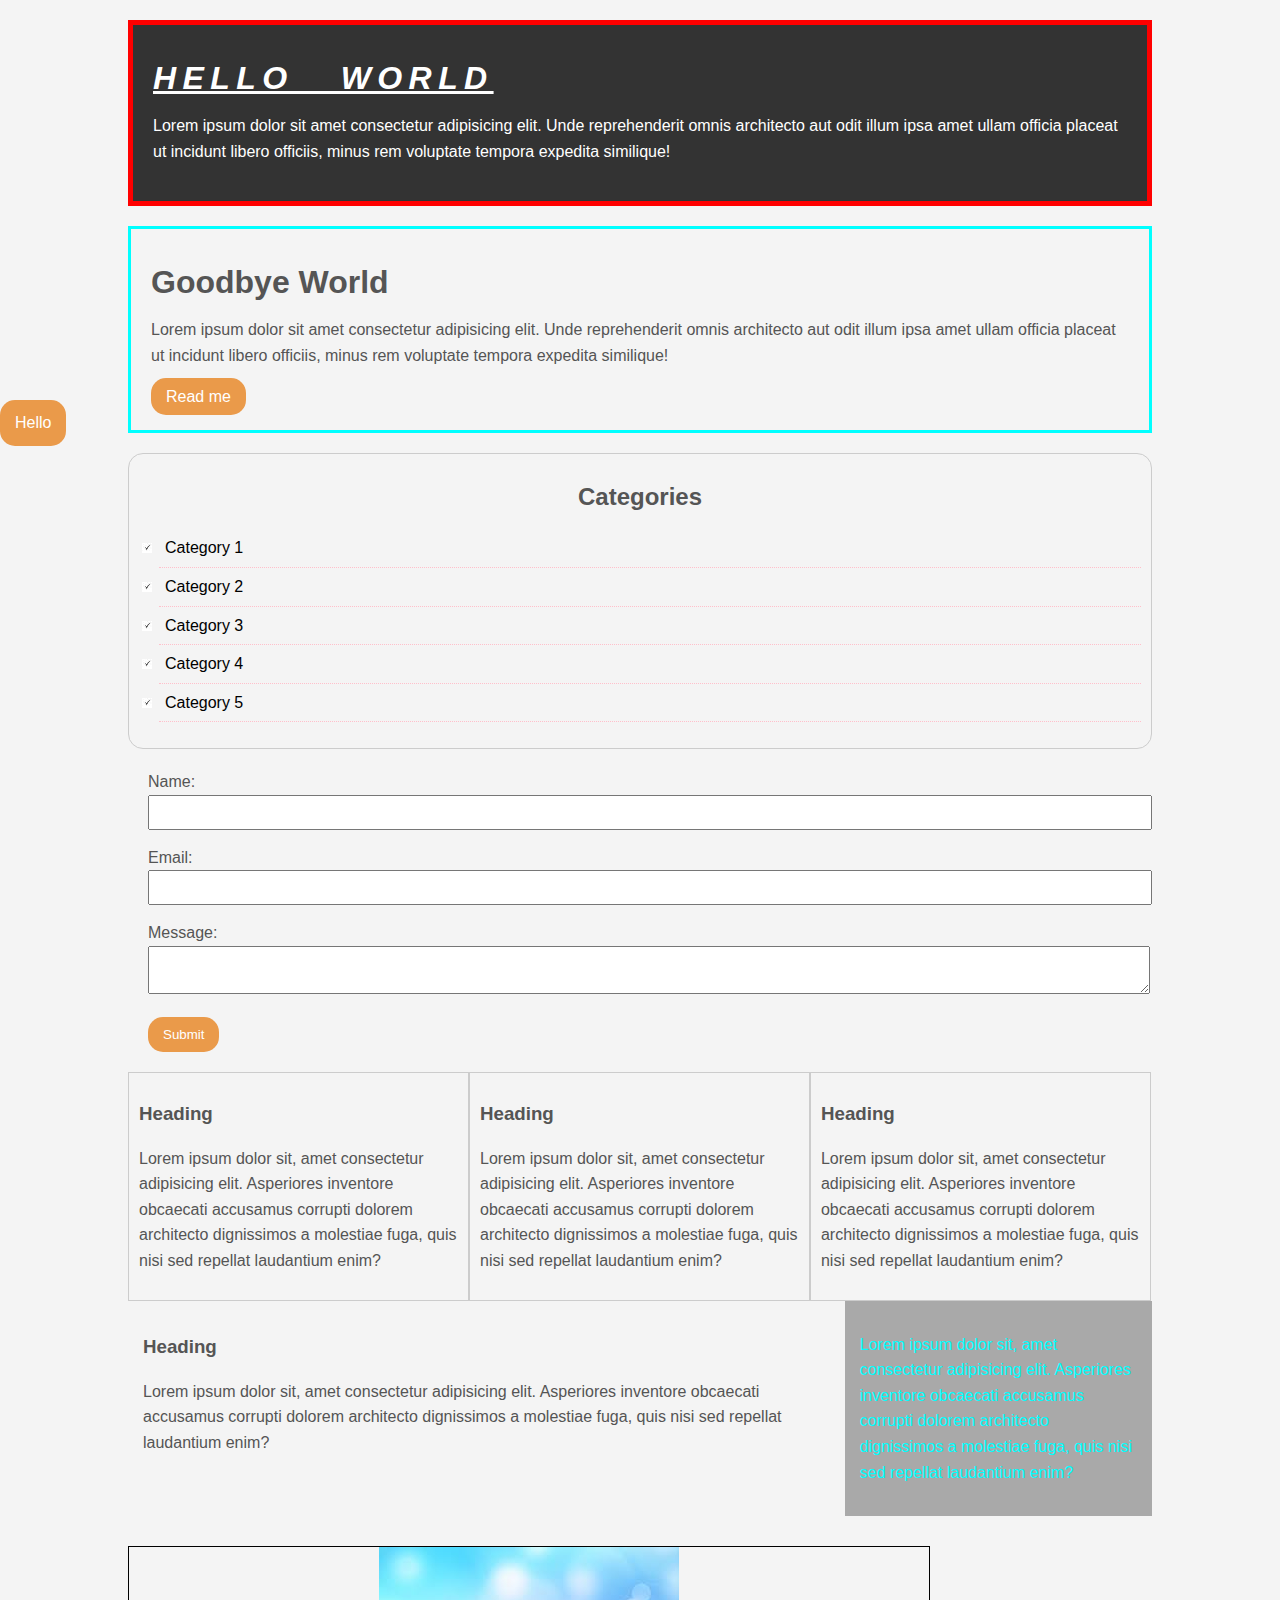
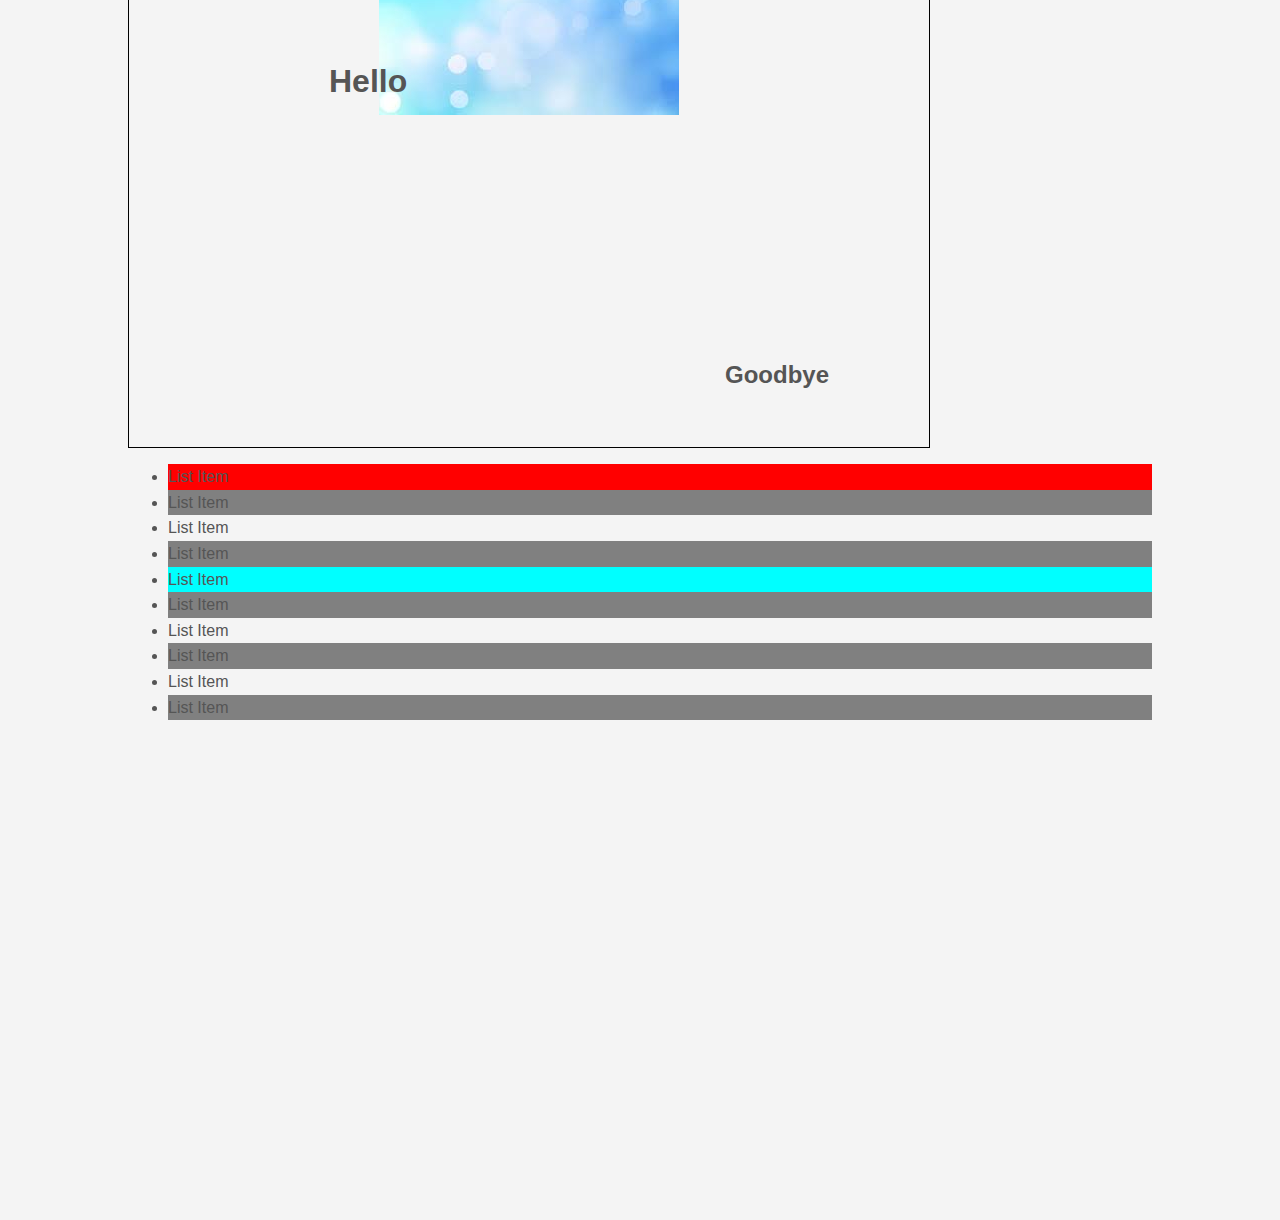
<file: csssheet/index.html>
<!DOCTYPE html>
<html lang="en">

<head>
    <meta charset="UTF-8">
    <meta http-equiv="X-UA-Compatible" content="IE=edge">
    <meta name="viewport" content="width=device-width, initial-scale=1.0">
    <title>CSS Crash Course</title>
    <link rel="stylesheet" type="text/css" href="./css/style.css">
</head>

<body>
    <div class="container">
        <div class="box-1">
            <h1>Hello World</h1>
            <p>Lorem ipsum dolor sit amet consectetur adipisicing elit. Unde reprehenderit omnis architecto aut odit
                illum
                ipsa
                amet ullam officia placeat ut incidunt libero officiis, minus rem voluptate tempora expedita similique!
            </p>
        </div>
        <div class="box-2">
            <h1>Goodbye World</h1>
            <p>Lorem ipsum dolor sit amet consectetur adipisicing elit. Unde reprehenderit omnis architecto aut odit
                illum
                ipsa
                amet ullam officia placeat ut incidunt libero officiis, minus rem voluptate tempora expedita similique!
            </p>
            <a class="button" href="">Read me</a>
        </div>
        <div class="categories">
            <h2>Categories</h2>
            <ul>
                <li><a href="#">Category 1</a></li>
                <li><a href="#">Category 2</a></li>
                <li><a href="#">Category 3</a></li>
                <li><a href="#">Category 4</a></li>
                <li><a href="something">Category 5</a></li>
            </ul>
        </div>

        <form class="my-form">
            <div class="form-group">
                <label>Name: </label>
                <input type="text" name="name">
            </div>
            <div class="form-group">
                <label>Email: </label>
                <input type="text" name="email">
            </div>
            <div class="form-group">
                <label>Message: </label>
                <textarea name="message"></textarea>
            </div>

            <input class='button' type="submit" value="Submit" name="">
        </form>

        <div class="block">
            <h3>Heading</h3>
            <p>
                Lorem ipsum dolor sit, amet consectetur adipisicing elit. Asperiores inventore obcaecati accusamus
                corrupti dolorem architecto dignissimos a molestiae fuga, quis nisi sed repellat laudantium enim?
            </p>
        </div>
        <div class="block">
            <h3>Heading</h3>
            <p>
                Lorem ipsum dolor sit, amet consectetur adipisicing elit. Asperiores inventore obcaecati accusamus
                corrupti dolorem architecto dignissimos a molestiae fuga, quis nisi sed repellat laudantium enim?
            </p>
        </div>
        <div class="block">
            <h3>Heading</h3>
            <p>
                Lorem ipsum dolor sit, amet consectetur adipisicing elit. Asperiores inventore obcaecati accusamus
                corrupti dolorem architecto dignissimos a molestiae fuga, quis nisi sed repellat laudantium enim?
            </p>
        </div>

        <div class="clr"></div>

        <div id="main-block">
            <h3>Heading</h3>
            <p>
                Lorem ipsum dolor sit, amet consectetur adipisicing elit. Asperiores inventore obcaecati accusamus
                corrupti dolorem architecto dignissimos a molestiae fuga, quis nisi sed repellat laudantium enim?
            </p>
        </div>
        <div id="sidebar">
            <p>
                Lorem ipsum dolor sit, amet consectetur adipisicing elit. Asperiores inventore obcaecati accusamus
                corrupti dolorem architecto dignissimos a molestiae fuga, quis nisi sed repellat laudantium enim?
            </p>
        </div>
        <div class="clr"></div>

        <div class="p-box">
            <h1>Hello</h1>
            <h2>Goodbye</h2>
        </div>
        <ul class="my-list">
            <li>List Item</li>
            <li>List Item</li>
            <li>List Item</li>
            <li>List Item</li>
            <li>List Item</li>
            <li>List Item</li>
            <li>List Item</li>
            <li>List Item</li>
            <li>List Item</li>
            <li>List Item</li>
        </ul>
    </div>
    <!--container ends-->
    <a class="fix-me button" href="">Hello</a>

    <div style="margin-top: 500px;"></div>
</body>

</html>
</file>
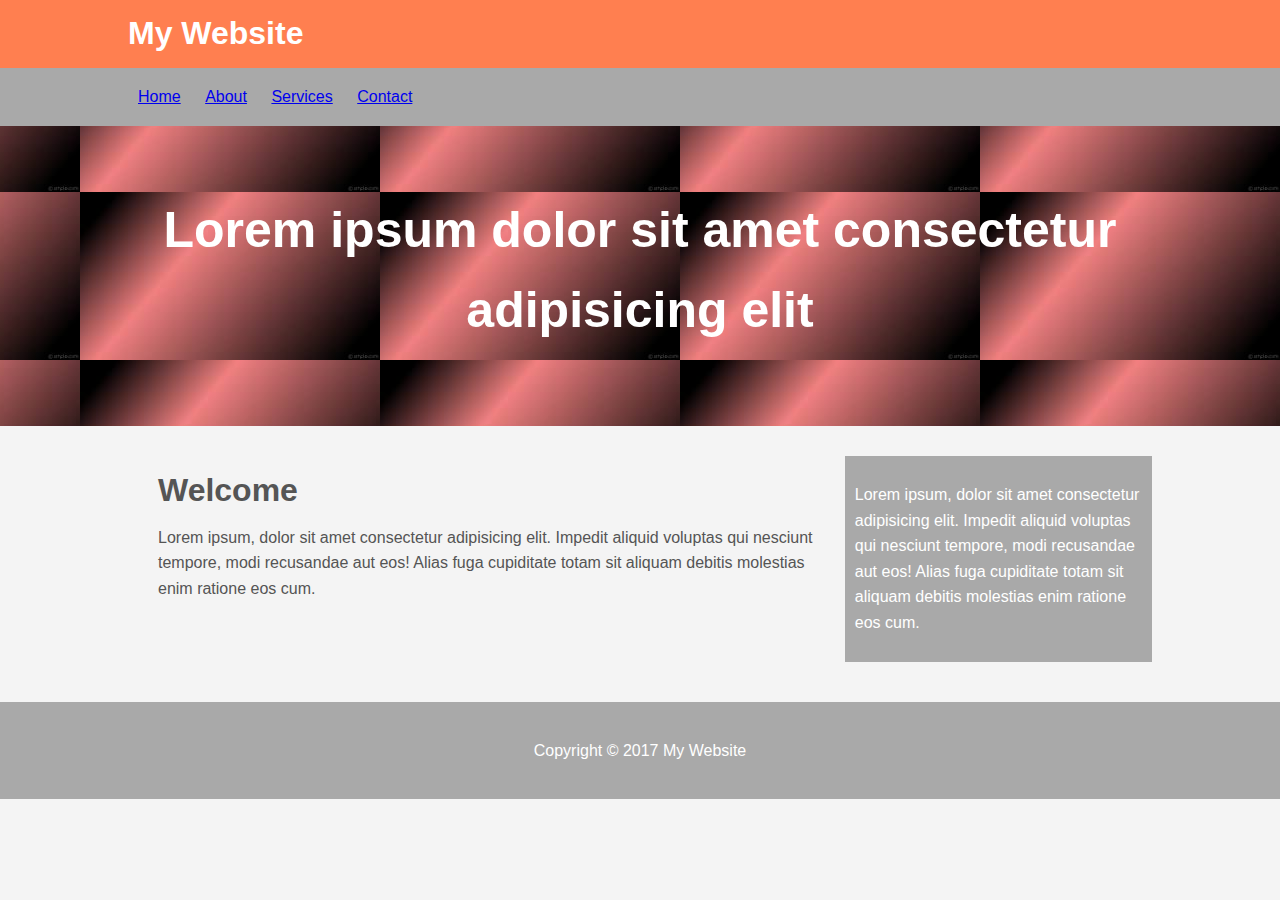
<file: mywebsite/index.html>
<!DOCTYPE html>
<html lang="en">

<head>
    <meta charset="UTF-8">
    <meta http-equiv="X-UA-Compatible" content="IE=edge">
    <meta name="viewport" content="width=device-width, initial-scale=1.0">
    <title>My Website</title>
    <link rel="stylesheet" type="text/css" href="css/style.css">
</head>

<body>
    <header id="main-header">
        <div class="container">
            <h1>My Website</h1>
        </div>

    </header>
    <nav id="navbar">
        <div class="container">
            <ul>
                <li><a href="#">Home</a></li>
                <li><a href="#">About</a></li>
                <li><a href="#">Services</a></li>
                <li><a href="#">Contact</a></li>
            </ul>
        </div>

    </nav>
    <section id="showcase">
        <div class="container">
            <h1>
                Lorem ipsum dolor sit amet consectetur adipisicing elit
            </h1>
        </div>

    </section>
    <div class="container">
        <section id="main">
            <h1>Welcome</h1>
            <p>
                Lorem ipsum, dolor sit amet consectetur adipisicing elit. Impedit aliquid voluptas qui nesciunt tempore,
                modi recusandae aut eos! Alias fuga cupiditate totam sit aliquam debitis molestias enim ratione eos cum.
            </p>
        </section>
        <aside id="sidebar">
            <p>
                Lorem ipsum, dolor sit amet consectetur adipisicing elit. Impedit aliquid voluptas qui nesciunt tempore,
                modi recusandae aut eos! Alias fuga cupiditate totam sit aliquam debitis molestias enim ratione eos cum.
            </p>
        </aside>
    </div>

    <footer id="main-footer">
        <p>Copyright &copy; 2017 My Website</p>
    </footer>
</body>

</html>
</file>
<file: csssheet/css/style.css>
/*
* {
    margin: 0;
    padding: 0;
}
*/
body {
    background-color: #f4f4f4;
    color: #555555;

    font-family: Arial, Helvetica, sans-serif;
    font-size: 16px;

    font-weight: normal;
    line-height: 1.6em;
    margin: 0;

}

a {
    text-decoration: none;

    color: black;
}

a:hover {
    color: red;
}

a:active {
    color: green;
}

/*
a:visited {
    color: rgb(255, 0, 128);
}
*/
.container {
    width: 80%;
    margin: auto;
}


.button {
    background-color: rgb(234, 154, 74);
    color: #fff;
    padding: 10px 15px;
    border: none;
    border-radius: 15px;
}

.button:hover {
    background-color: green;
}

.clr {
    clear: both;
}

.box-1 {
    background-color: #333;
    color: #fff;
    border-right: 5px red solid;
    border-left: 5px red solid;
    border-top: 5px red solid;
    border-bottom: 5px red solid;
    /*
    border:  5px red solid;
    
    border-bottom-width: 3px;
    border-top-style: dotted;
    */
    padding-top: 20px;
    padding-left: 20px;
    padding-bottom: 20px;
    padding-right: 20px;
    /*same as above*/
    padding: 20px;
    margin-top: 20px;
    margin: 20px 0;

}

.box-1 h1 {
    font-family: 'Segoe UI', Tahoma, Geneva, Verdana, sans-serif;
    font-weight: 800;
    font-style: italic;
    text-decoration: underline;
    text-transform: uppercase;
    letter-spacing: 0.2em;
    word-spacing: 1em;
}

.box-2 {
    border: 3px solid cyan;
    padding: 20px;
    margin: 20px 0;
}

.categories {
    border: 1px #ccc solid;
    padding: 10px;
    border-radius: 15px;

}

.categories h2 {
    text-align: center;
}

.categories ul {
    padding: 0;
    padding-left: 20px;
    list-style: square;
    list-style: none;
}

.categories li {
    padding: 6px;
    border-bottom: dotted 1px pink;
    list-style-image: url('../images/check.jpg');
}

.my-form {
    padding: 20px;
}

.my-form .form-group {
    padding-bottom: 15px;
}

.my-form label {
    display: block;
}

.my-form input[type='text'],
.my-form textarea {
    padding: 8px;
    width: 100%;
}

.block {
    float: left;
    width: 33.3%;
    border: 1px solid #ccc;
    padding: 10px;
    box-sizing: border-box;
}

#main-block {
    float: left;
    width: 70%;
    padding: 15px;
    box-sizing: border-box;
}

#sidebar {
    float: right;
    width: 30%;
    background-color: darkgrey;
    color: aqua;
    padding: 15px;
    box-sizing: border-box;
}

.p-box {
    width: 800px;
    height: 500px;
    border: 1px solid black;
    margin-top: 30px;
    position: relative;
    background-image: url('../images/bgimage.jpg');
    background-repeat: no-repeat;
    background-position: 100px 200px;
    background-position: center top;
}

.p-box h1 {
    position: absolute;
    top: 100px;
    left: 200px;

}

.p-box h2 {
    position: absolute;
    bottom: 40px;
    right: 100px;

}

.fix-me {
    position: fixed;
    top: 400px;

}

.my-list li:first-child {
    background: red;
}

.my-list li:last-child {
    background: cyan;
}

.my-list li:nth-child(5) {
    background: cyan;
}

.my-list li:nth-child(even) {
    background: grey;
}
</file>
<file: mywebsite/css/style.css>
body {
    background-color: #f4f4f4;
    color: #555;
    font-family: Arial, Helvetica, sans-serif;
    font-size: 16px;
    line-height: 1.6em;
    margin: 0;
}

.container {
    width: 80%;
    margin: auto;
    overflow: hidden;
}

#main-header {
    background-color: coral;
    color: #fff;
}

#navbar {
    background-color: darkgrey;
    color: white;
}

#navbar ul {
    padding: 0;
    list-style: none;
}

#navbar li {
    display: inline;
    padding: 10px;
}

#navbae a {
    color: white;
    text-decoration: none;
    font-size: 18px;
    padding-right: 15px;
}

#showcase {
    background-image: url('../images/showcase.jpg');
    background-position: center right;
    min-height: 300px;
    margin-bottom: 30px;
    text-align: center;
}

#showcase h1 {
    color: white;
    font-size: 50px;
    line-height: 1.6em;
    padding-top: 30px;
}

#main {
    float: left;
    width: 70%;
    padding: 0 30px;
    box-sizing: border-box;
}

#sidebar {
    float: right;
    width: 30%;
    background: darkgray;
    color: white;
    padding: 10px;
    box-sizing: border-box;
}

#main-footer {
    background-color: darkgrey;
    color: white;
    text-align: center;
    padding: 20px;
    margin-top: 40px;
}

@media(max-width:600px) {
    #main {
        width: 100%;
        float: none;
    }

    #sidebar {
        width: 100%;
        float: none;
    }
}
</file>
